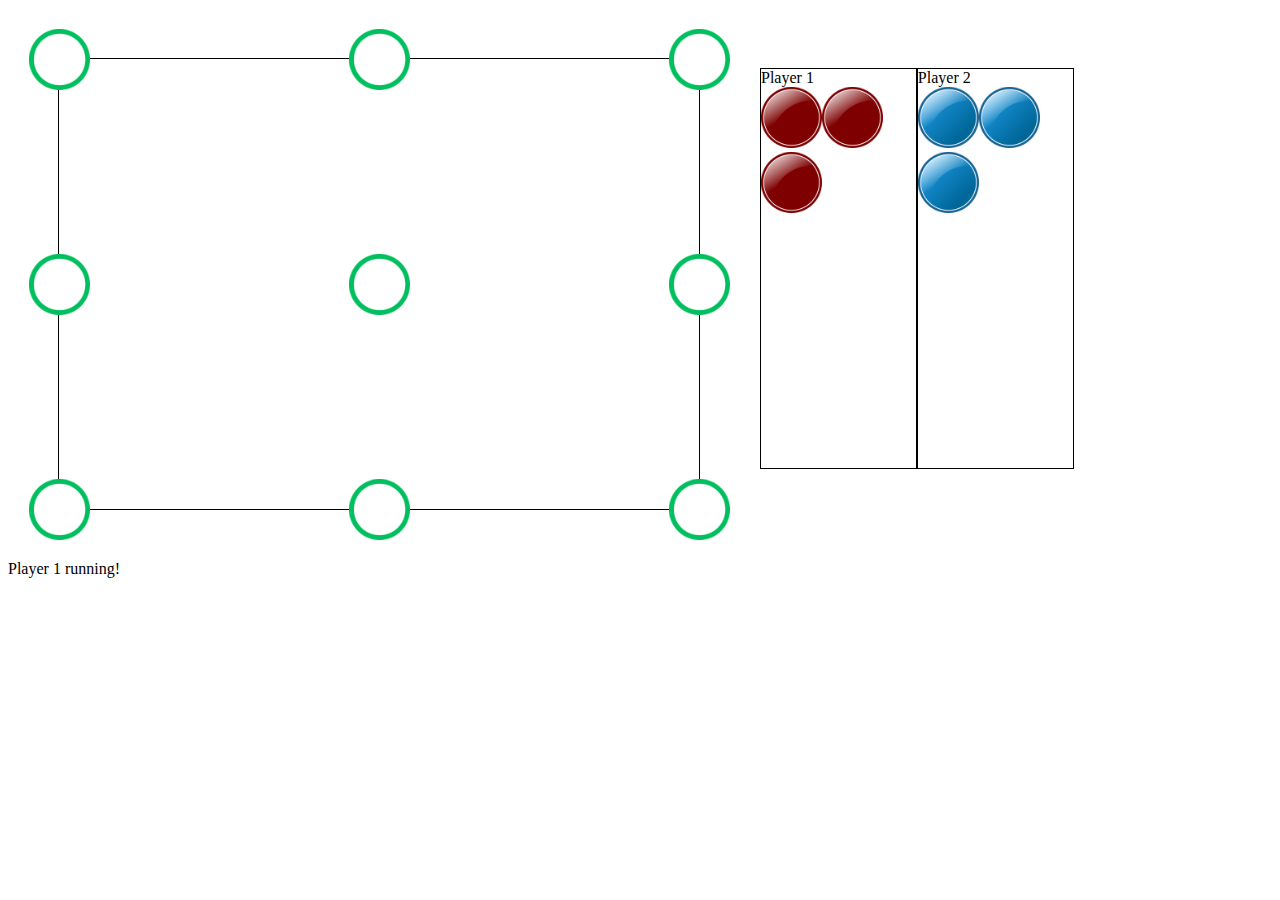
<file: index.html>
<!DOCTYPE html>
<html>
<title>3 Taş Oyunu</title>
<link rel="stylesheet" type="text/css" href="css/app.css">
<script type="text/javascript" src="js/jquery.min.js"></script>
<script type="text/javascript" src="js/eventemitter.js"></script>
<script type="text/javascript" src="js/helper.js"></script>
<script type="text/javascript" src="js/point.js"></script>
<script type="text/javascript" src="js/circle.js"></script>
<script type="text/javascript" src="js/board.js"></script>
<script type="text/javascript" src="js/player.js"></script>
<script type="text/javascript" src="js/controller.js"></script>
<script type="text/javascript" src="js/dijkstras.js"></script>


<script type="text/javascript">
$(document).ready(function() {
	// body...
	
	var w = window.innerWidth;
	var h = window.innerHeight;
	var boardSettings = {
		width: w * .5,
		height: h * .5,
		h: 2,
		v: 2
	};

	var paddingHorizontal = (w - boardSettings.width) / 2;
	var paddingVertical = (h - boardSettings.height) / 2;



	var board = new Board(
		$('.board')
		, boardSettings.width
		, boardSettings.height
		, boardSettings.h
		, boardSettings.v
		, true
	);

	board.addPlayer('Player 1', $('.player-area'), 'red');
	board.addPlayer('Player 2', $('.player-area'), 'blue');
	board.on('player.win', function(player) {
		$('.lastwon').text(player.name + ' win!');
	});
	board.on('player.sequence.changed', function(player) {
		$('.player-sequence').text(player.name + ' running!');
	});
	board.start();

	window.board = board;
});

</script>


<body>

<div class="container">
	<div class="board"></div>
	<div class="player-area">
	</div>
	<div style="clear:both" class="player-sequence"></div>
	<div style="clear:both" class="lastwon"></div>
</div>


</body>
</html>
</file>
<file: css/app.css>
.board {
	border: 1px solid #000;
	width: 800px;
	height: 400px;
	verflow:hidden;
	float:left;
}

.player-area {
	float:left;
	width:25%;
	height: 400px;
	overflow:hidden;
	margin-top: 50px;
	padding: 10px;
}
</file>
